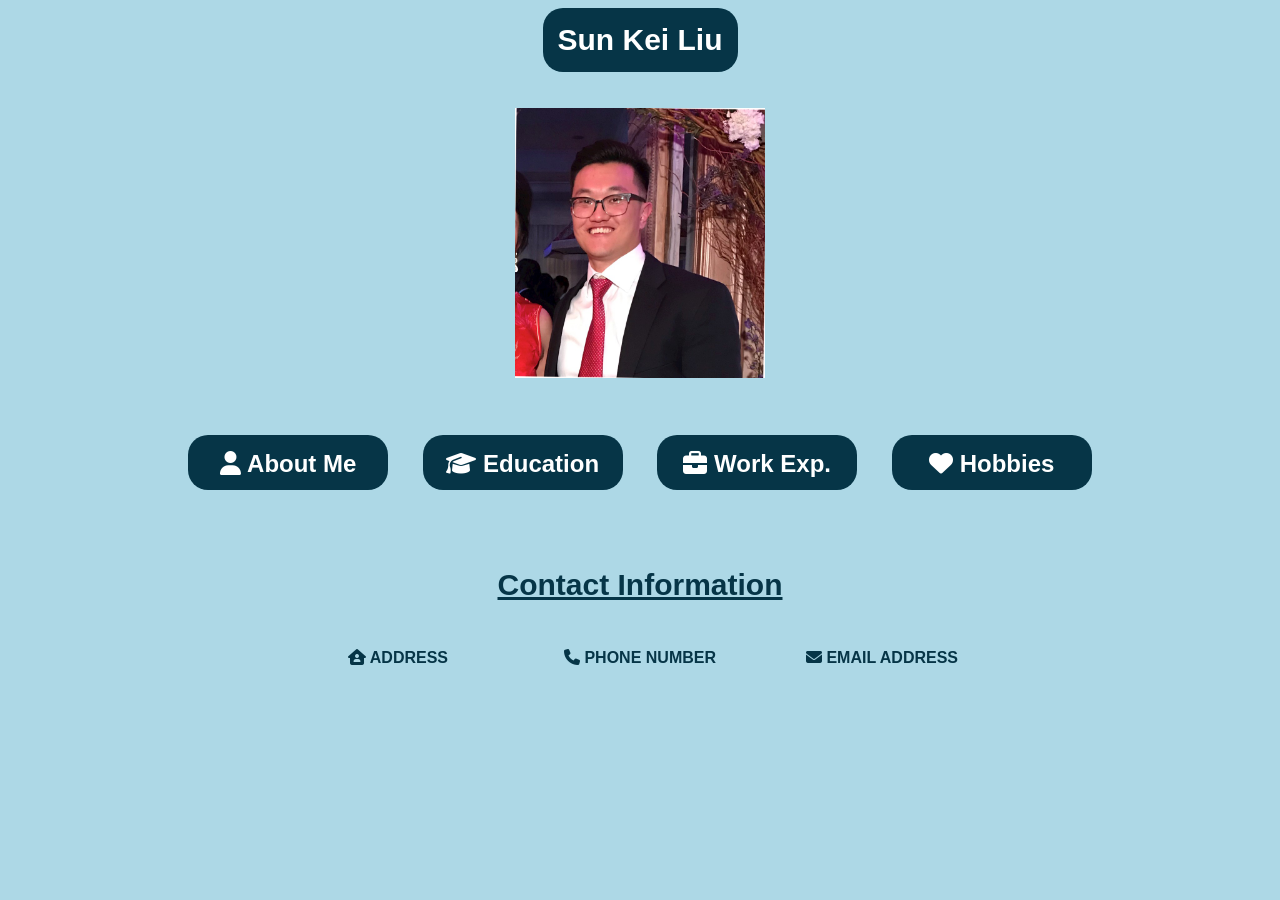
<file: index.html>
<!DOCTYPE html>
<html lang="en">
<head>
    <meta charset="UTF-8">
    <meta http-equiv="X-UA-Compatible" content="IE=edge">
    <meta name="viewport" content="width=device-width, initial-scale=1.0">
    <title>Sun Kei Liu</title>

    <link rel="stylesheet" href="index.css"/>
    <link rel="stylesheet" href="https://cdnjs.cloudflare.com/ajax/libs/font-awesome/6.2.0/css/all.min.css"/>

</head>  
    <header>
        <nav class="name">
            <button>
                <a href="https://www.linkedin.com/in/sun-kei-liu-mph-283726aa/" target="_blank">Sun Kei Liu</a>
            </button>
        </nav>
    </header>
    <br>
    <br>
    <body>
        <style> 

        </style>

             
        <img src="profilepic.jpg" 
                width="250" height="270"  />

        <br>
        <br>

        <div class="menu">
                <button class="active"><a href="aboutme.html"><i class="fa-solid fa-user"></i> About Me</a></button>
                <button class="active"><a href="education.html"><i class="fa-solid fa-graduation-cap"></i>  Education</a></button>
                <button class="active"><a href="workexperience.html"><i class="fa-solid fa-briefcase"></i>  Work Exp.</a></button>
                <button class="active"><a href="hobbies.html"><i class="fa-solid fa-heart"></i>  Hobbies</a></button>
        </div>

        <br>

        <table class="contactinfo">

            <h2><u>Contact Information</u></h2>

            <thead>
            <tr>
                <th><a href="#"><i class="fa-solid fa-house-user"></i>  ADDRESS</a></th>
                <th><a href="#"><i class="fa-solid fa-phone"></i>  PHONE NUMBER</a></th>
                <th><a href="#"><i class="fa-solid fa-envelope"></i>  EMAIL ADDRESS</a></th>
            </tr>
            </thead>
            <tbody>
            <tr> <!--
                <td>571 Hillside Blvd.</td>
                <td>(516)-287-1771</td>
                <td><a href="mailto:SKLIU95@gmail.com">SKLIU95@gmail.com</a></td>
            </tr>
            <tr>
                <td>New Hyde Park, NY, 11040</td>
            </tr> -->
            </tbody>

         </table> 
                        
    </body>
</html>
</file>
<file: index.css>
:root {

    --darkblue: rgb(6, 53, 71)
}

body {

    background-color: lightblue;
    text-align: center;
    font-family: 'Franklin Gothic Medium', 'Arial Narrow', Arial, sans-serif;
}

.name button {
    background-color: rgb(6, 53, 71);
    color: white;
    width: auto;
    height: auto; 
    padding: 15px;
    font-size: 30px;
    font-weight: bold;
    display: inline-flex; 
    border: 1px; 
    border-radius: 20px; 
}

.name a {

    text-decoration: none;
    color: white;
}

.name button:hover {
    background-color: rgb(16, 111, 151);
}

.menu {
    background: 0;
    text-align: center;
    padding: 20px;
    margin: 0;

}

.menu button {
    color: white;
    font-weight: bold;
    width: 200px;
    height: 55px;
    padding: 15px;
    margin: 15px;
    background-color: rgb(6, 53, 71);
    border: 1px;
    border-color: black;
    border-radius: 20px;
}

.menu button a {

    text-decoration: none;
    color: white;
    font-size: 24px;
}

.active, .menu button:hover {

    background-color: rgb(16, 111, 151);
}

h2 {
    color: var(--darkblue);
    text-align: center;
    font-size: 30px;
}

.contactinfo {
    margin-left: auto;
    margin-right: auto;
    color: var(--darkblue);
}

.contactinfo thead tr th {
    padding: 20px;
    width: 200px;

}

.contactinfo tbody {
    font-size: 18px;
}

.contactinfo a {
    text-decoration: none;
    color: var(--darkblue);
}
</file>
